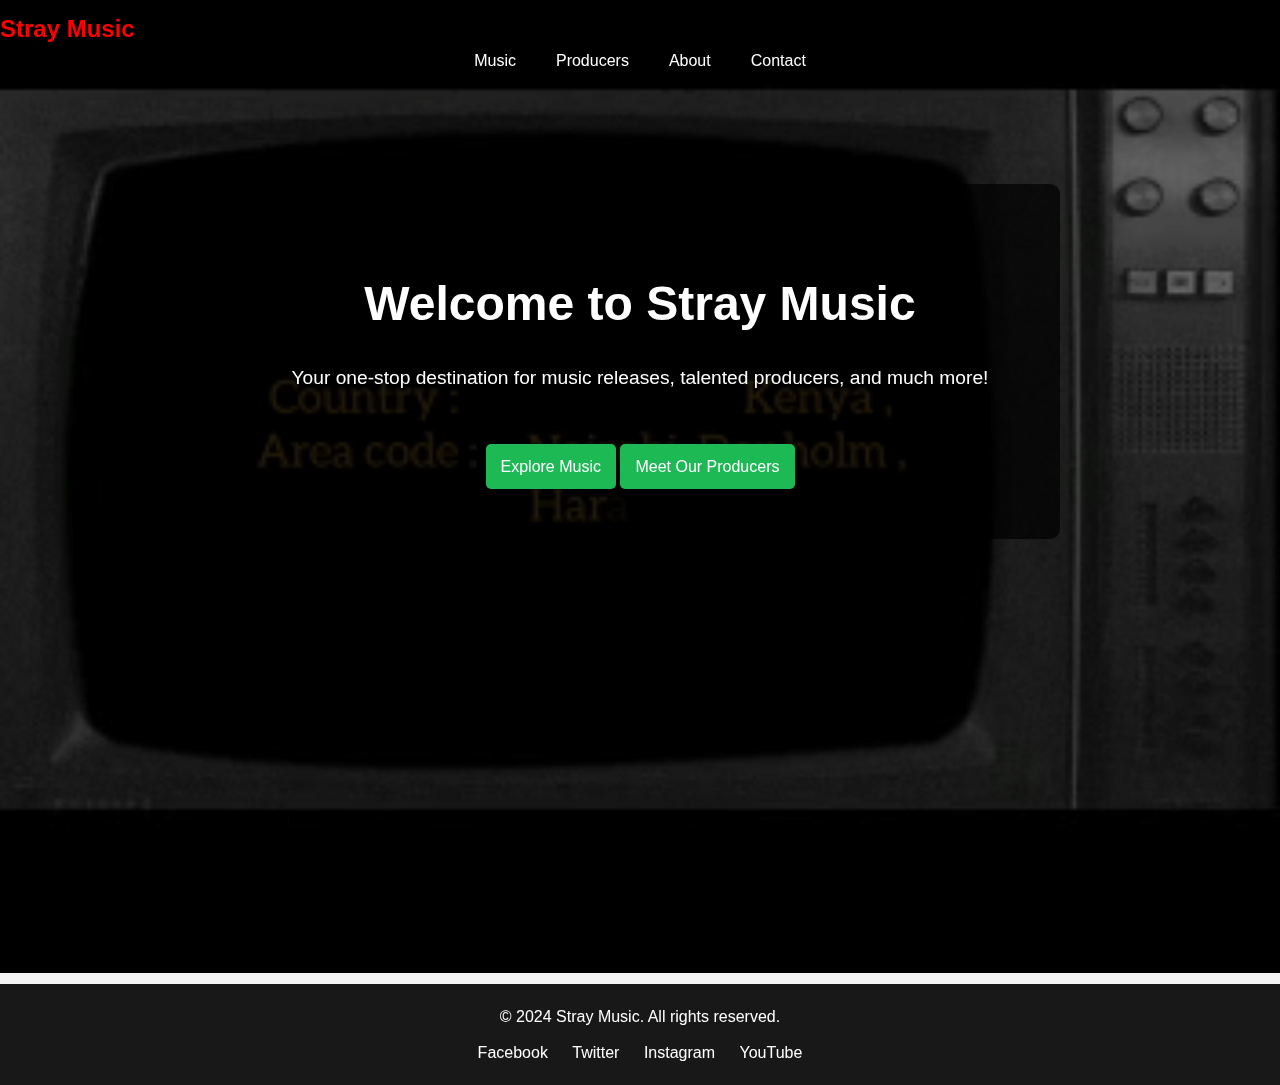
<file: Website/index.html>
<!DOCTYPE html>
<html lang="en">
<head>
    <meta charset="UTF-8">
    <meta name="viewport" content="width=device-width, initial-scale=1.0">
    <meta name="description" content="Stray Music - Promoting local talent and music.">
    <title>Stray Music</title>
    <link rel="icon" href="logo.png" type="image/x-icon">
    <link rel="stylesheet" href="styles.css">
</head>
<body>
    <div class="container">
        <!-- Video Background -->
        <video autoplay muted loop id="bg-video">
            <source src="Video Assignment 22YAD106762.mp4" type="video/mp4">
            Your browser does not support the video tag.
        </video>

        <!-- Navigation Bar -->
        <header>
            <nav>
                <div class="logo">
                    <a href="index.html">Stray Music</a>
                </div>
                <ul>
                    <li><a href="music.html">Music</a></li>
                    <li><a href="producers.html">Producers</a></li>
                    <li><a href="about.html">About</a></li>
                    <li><a href="contact.html">Contact</a></li>
                </ul>
            </nav>
        </header>

        <main>
            <section id="main">
                <div class="overlay">
                    <h1>Welcome to Stray Music</h1>
                    <p>Your one-stop destination for music releases, talented producers, and much more!</p>
                    <a href="music.html" class="btn">Explore Music</a>
                    <a href="producers.html" class="btn">Meet Our Producers</a>
                </div>
            </section>
        </main>

        <footer>
            <div class="footer-content">
                <p>&copy; 2024 Stray Music. All rights reserved.</p>
                <div class="social-media">
                    <a href="https://facebook.com/straymusic" target="_blank">Facebook</a>
                    <a href="https://twitter.com/straymusic" target="_blank">Twitter</a>
                    <a href="https://instagram.com/straymusic" target="_blank">Instagram</a>
                    <a href="https://youtube.com/straymusic" target="_blank">YouTube</a>
                </div>
            </div>
        </footer>
    </div>

    <script src="script.js"></script>
</body>
</html>
</file>
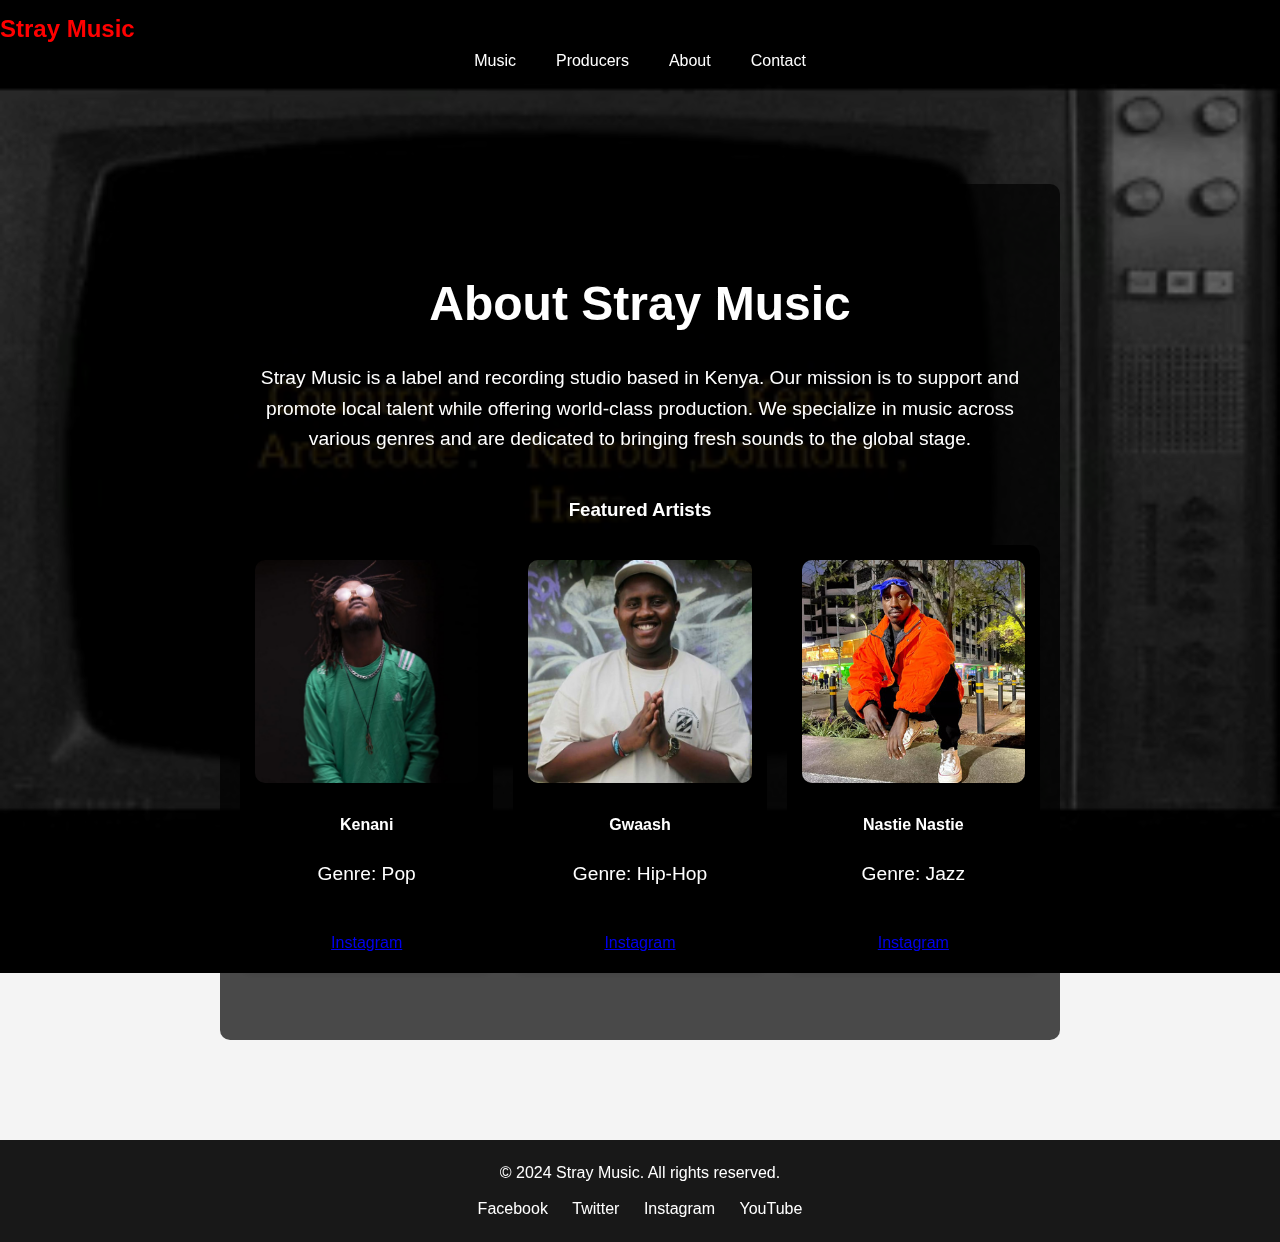
<file: Website/about.html>
<!DOCTYPE html>
<html lang="en">
<head>
    <meta charset="UTF-8">
    <meta name="viewport" content="width=device-width, initial-scale=1.0">
    <title>About | Stray Music</title>
    <link rel="icon" href="logo.png" type="image/x-icon">
    <link rel="stylesheet" href="styles.css">
</head>
<body>
    <div class="container">
        <!-- Video Background -->
        <video autoplay muted loop id="bg-video">
            <source src="Video Assignment 22YAD106762.mp4" type="video/mp4">
            Your browser does not support the video tag.
        </video>

        <!-- Navigation Bar -->
        <header>
            <nav>
                <div class="logo">
                    <a href="index.html">Stray Music</a>
                </div>
                <ul>
                    <li><a href="music.html">Music</a></li>
                    <li><a href="producers.html">Producers</a></li>
                    <li><a href="about.html">About</a></li>
                    <li><a href="contact.html">Contact</a></li>
                </ul>
            </nav>
        </header>

        <main>
            <section id="main">
                <div class="overlay">
                    <h1>About Stray Music</h1>
                    <p>Stray Music is a label and recording studio based in Kenya. Our mission is to support and promote local talent while offering world-class production. We specialize in music across various genres and are dedicated to bringing fresh sounds to the global stage.</p>
                    
                    <h3>Featured Artists</h3>
                    <div class="featured-artists">
                        <div class="artist">
                            <img src="kenani.jpg" alt="Kenani" class="artist-image">
                            <h4>Kenani</h4>
                            <p>Genre: Pop</p>
                            <a href="https://instagram.com/artist1" target="_blank">Instagram</a>
                        </div>
                        <div class="artist">
                            <img src="gwaash.jpg" alt="Gwaash" class="artist-image">
                            <h4>Gwaash</h4>
                            <p>Genre: Hip-Hop</p>
                            <a href="https://instagram.com/artist2" target="_blank">Instagram</a>
                        </div>
                        <div class="artist">
                            <img src="nastie.jpeg" alt="Nastie Nastie" class="artist-image">
                            <h4>Nastie Nastie</h4>
                            <p>Genre: Jazz</p>
                            <a href="https://instagram.com/artist3" target="_blank">Instagram</a>
                        </div>
                    </div>
                </div>
            </section>
        </main>

        <footer>
            <div class="footer-content">
                <p>&copy; 2024 Stray Music. All rights reserved.</p>
                <div class="social-media">
                    <a href="https://facebook.com/straymusic" target="_blank">Facebook</a>
                    <a href="https://twitter.com/straymusic" target="_blank">Twitter</a>
                    <a href="https://instagram.com/straymusic" target="_blank">Instagram</a>
                    <a href="https://youtube.com/straymusic" target="_blank">YouTube</a>
                </div>
            </div>
        </footer>
    </div>

    <script src="script.js"></script>
</body>
</html>
</file>
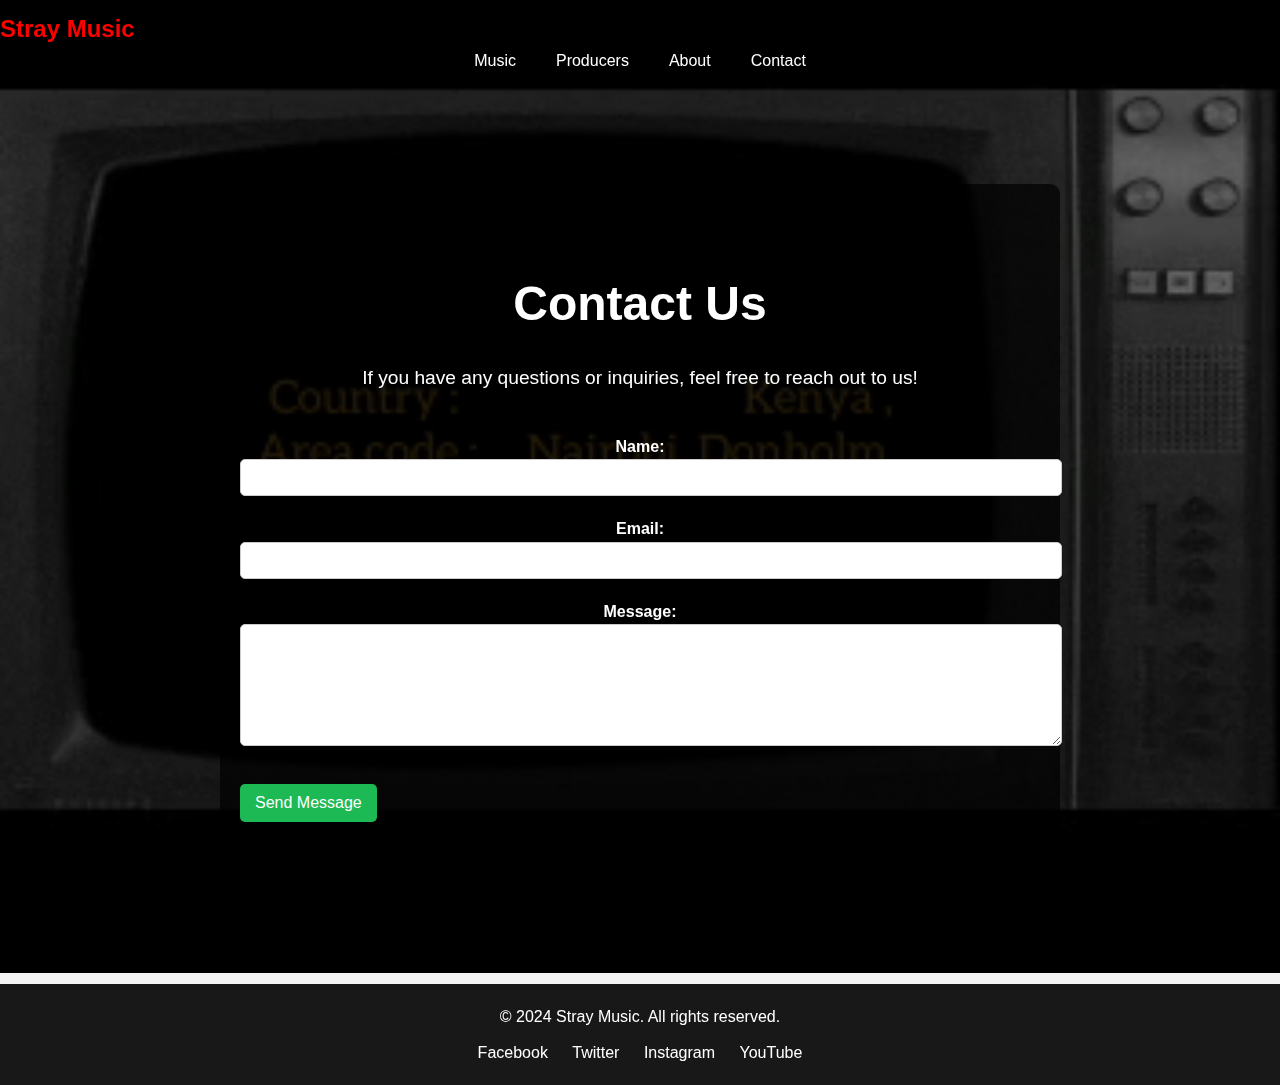
<file: Website/contact.html>
<!DOCTYPE html>
<html lang="en">
<head>
    <meta charset="UTF-8">
    <meta name="viewport" content="width=device-width, initial-scale=1.0">
    <title>Contact | Stray Music</title>
    <link rel="icon" href="logo.png" type="image/x-icon">
    <link rel="stylesheet" href="styles.css">
</head>
<body>
    <div class="container">
        <!-- Video Background -->
        <video autoplay muted loop id="bg-video">
            <source src="Video Assignment 22YAD106762.mp4" type="video/mp4">
            Your browser does not support the video tag.
        </video>

        <!-- Navigation Bar -->
        <header>
            <nav>
                <div class="logo">
                    <a href="index.html">Stray Music</a>
                </div>
                <ul>
                    <li><a href="music.html">Music</a></li>
                    <li><a href="producers.html">Producers</a></li>
                    <li><a href="about.html">About</a></li>
                    <li><a href="contact.html">Contact</a></li>
                </ul>
            </nav>
        </header>

        <main>
            <section id="main">
                <div class="overlay">
                    <h1>Contact Us</h1>
                    <p>If you have any questions or inquiries, feel free to reach out to us!</p>
                    <form action="submit_contact.php" method="POST">
                        <div class="form-group">
                            <label for="name">Name:</label>
                            <input type="text" id="name" name="name" required>
                        </div>
                        
                        <div class="form-group">
                            <label for="email">Email:</label>
                            <input type="email" id="email" name="email" required>
                        </div>

                        <div class="form-group">
                            <label for="message">Message:</label>
                            <textarea id="message" name="message" required></textarea>
                        </div>

                        <button type="submit" class="btn">Send Message</button>
                    </form>
                </div>
            </section>
        </main>

        <footer>
            <div class="footer-content">
                <p>&copy; 2024 Stray Music. All rights reserved.</p>
                <div class="social-media">
                    <a href="https://facebook.com/straymusic" target="_blank">Facebook</a>
                    <a href="https://twitter.com/straymusic" target="_blank">Twitter</a>
                    <a href="https://instagram.com/straymusic" target="_blank">Instagram</a>
                    <a href="https://youtube.com/straymusic" target="_blank">YouTube</a>
                </div>
            </div>
        </footer>
    </div>

    <script src="script.js"></script>
</body>
</html>
</file>
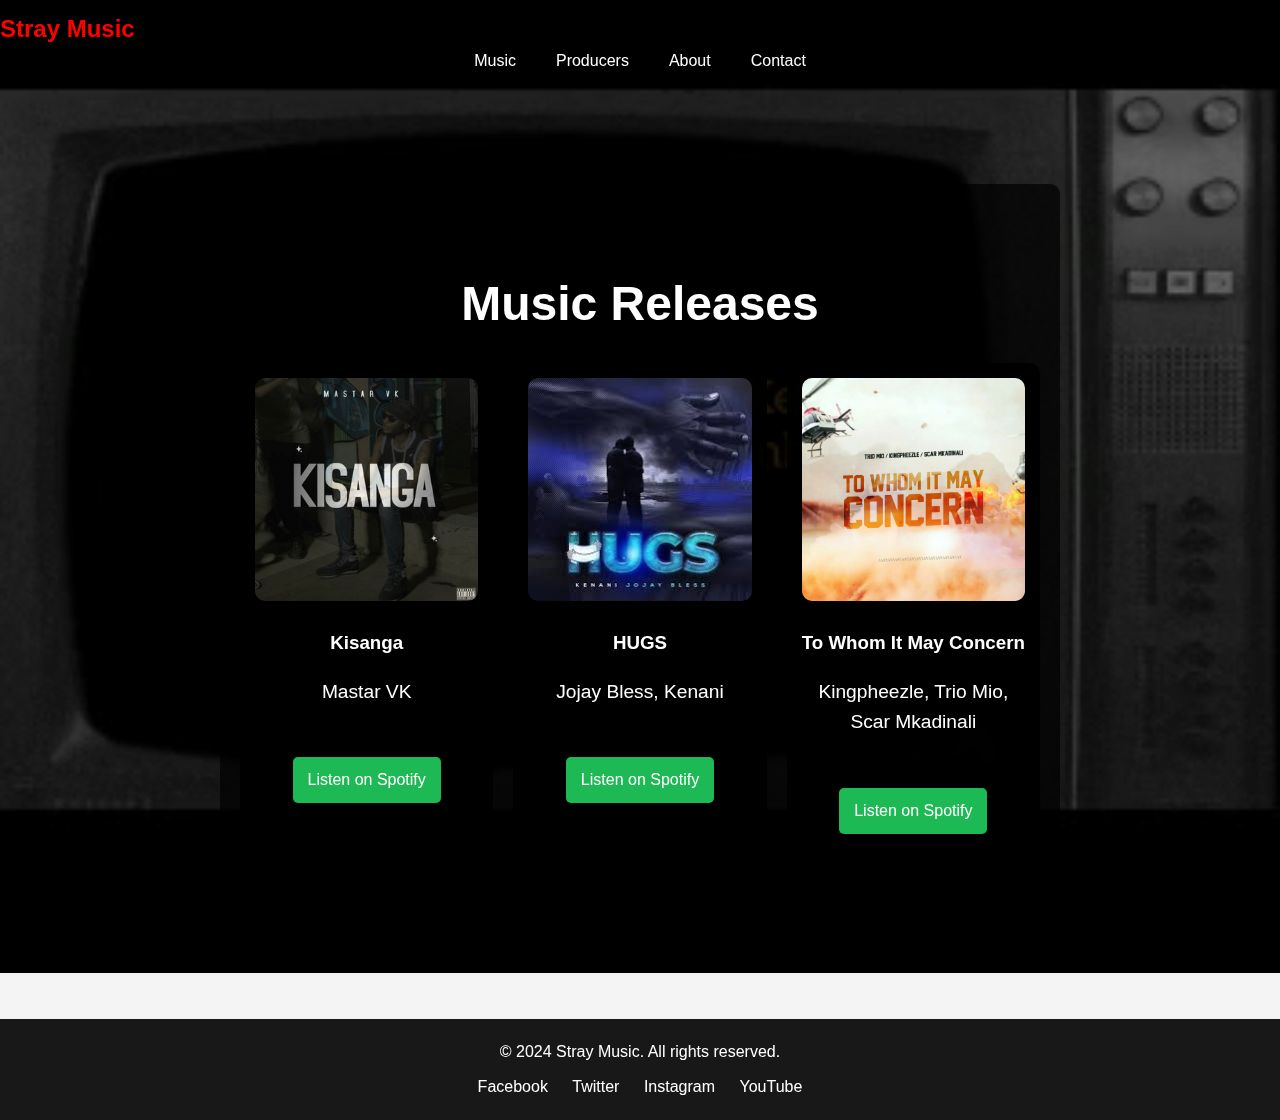
<file: Website/music.html>
<!DOCTYPE html>
<html lang="en">
<head>
    <meta charset="UTF-8">
    <meta name="viewport" content="width=device-width, initial-scale=1.0">
    <title>Music | Stray Music</title>
    <link rel="icon" href="logo.png" type="image/x-icon">
    <link rel="stylesheet" href="styles.css">
</head>
<body>
    <div class="container">
        <!-- Video Background -->
        <video autoplay muted loop id="bg-video">
            <source src="Video Assignment 22YAD106762.mp4" type="video/mp4">
            Your browser does not support the video tag.
        </video>

        <!-- Navigation Bar -->
        <header>
            <nav>
                <div class="logo">
                    <a href="index.html">Stray Music</a>
                </div>
                <ul>
                    <li><a href="music.html">Music</a></li>
                    <li><a href="producers.html">Producers</a></li>
                    <li><a href="about.html">About</a></li>
                    <li><a href="contact.html">Contact</a></li>
                </ul>
            </nav>
        </header>

        <main>
            <section id="main">
                <div class="overlay">
                    <h1>Music Releases</h1>
                    <div class="releases">
                        <div class="release">
                            <img src="kisanga.jpeg" alt="Kisanga Cover" class="cover-art">
                            <h3>Kisanga</h3>
                            <p>Mastar VK</p>
                            <a href="https://open.spotify.com/track/track_id_1" target="_blank" class="btn">Listen on Spotify</a>
                        </div>
                        <div class="release">
                            <img src="hugs.jpeg" alt="HUGS Cover" class="cover-art">
                            <h3>HUGS</h3>
                            <p>Jojay Bless, Kenani</p>
                            <a href="https://open.spotify.com/track/track_id_2" target="_blank" class="btn">Listen on Spotify</a>
                        </div>
                        <div class="release">
                            <img src="to whom it may concern.jpeg" alt="To Whom It May Concern Cover" class="cover-art">
                            <h3>To Whom It May Concern</h3>
                            <p>Kingpheezle, Trio Mio, Scar Mkadinali</p>
                            <a href="https://open.spotify.com/track/track_id_3" target="_blank" class="btn">Listen on Spotify</a>
                        </div>
                    </div>
                </div>
            </section>
        </main>


        <footer>
            <div class="footer-content">
                <p>&copy; 2024 Stray Music. All rights reserved.</p>
                <div class="social-media">
                    <a href="https://facebook.com/straymusic" target="_blank">Facebook</a>
                    <a href="https://twitter.com/straymusic" target="_blank">Twitter</a>
                    <a href="https://instagram.com/straymusic" target="_blank">Instagram</a>
                    <a href="https://youtube.com/straymusic" target="_blank">YouTube</a>
                </div>
            </div>
        </footer>
    </div>

    <script src="script.js"></script>
</body>
</html>
</file>
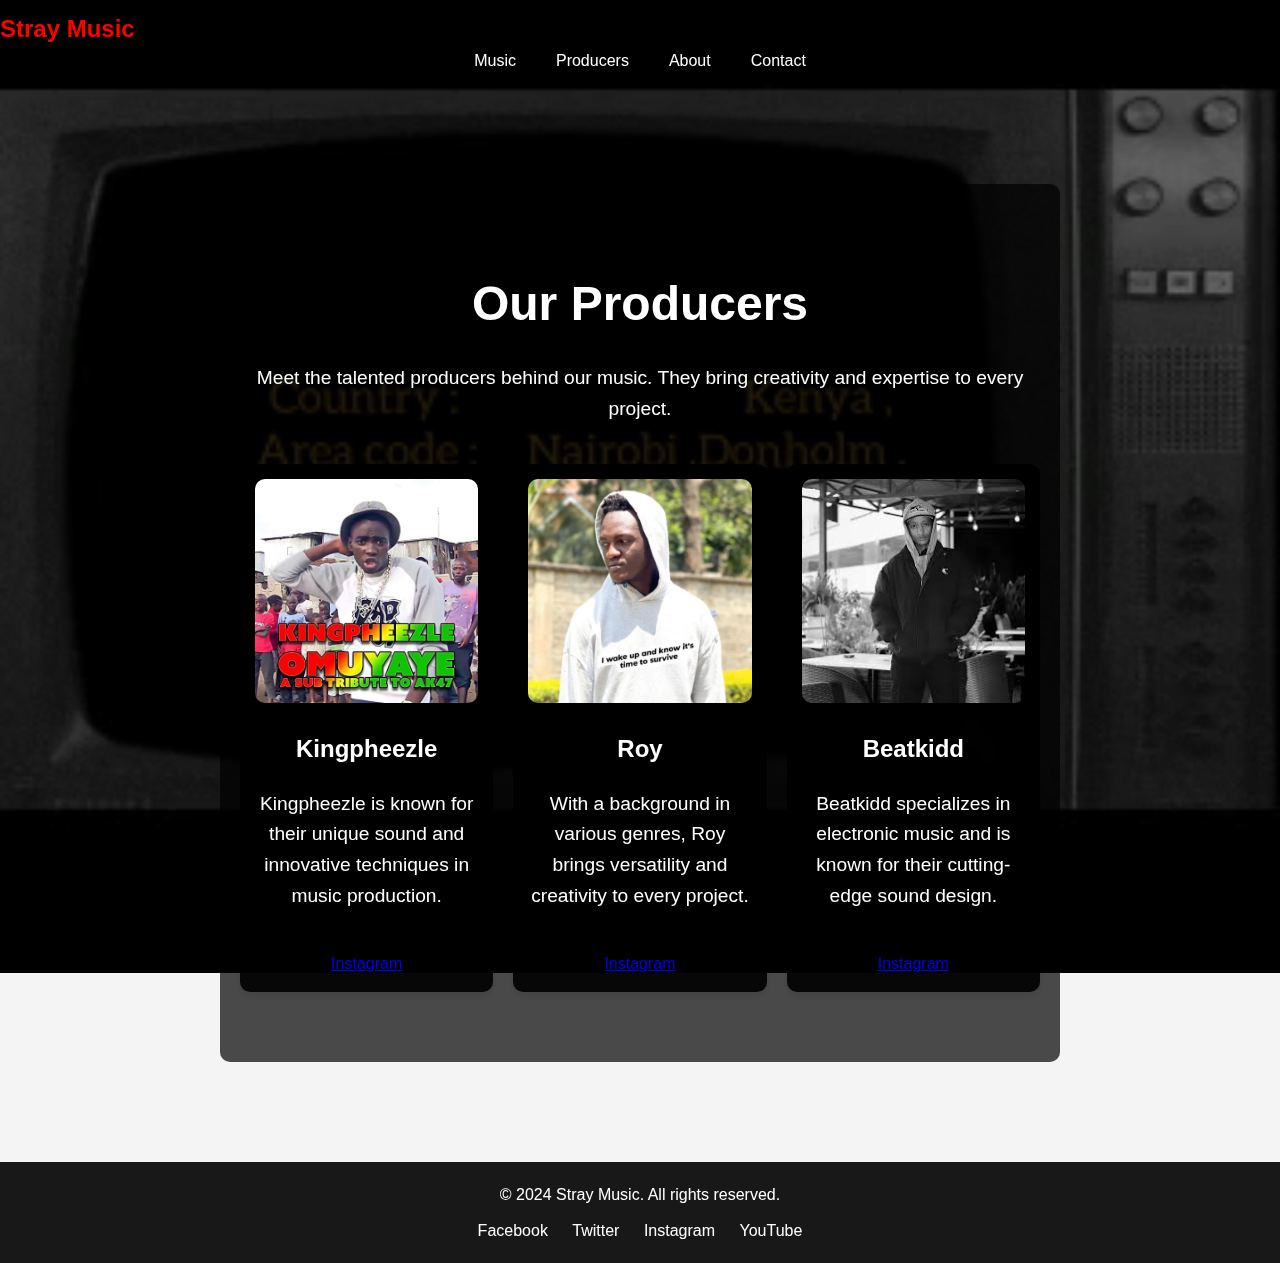
<file: Website/producers.html>
<!DOCTYPE html>
<html lang="en">
<head>
    <meta charset="UTF-8">
    <meta name="viewport" content="width=device-width, initial-scale=1.0">
    <title>Producers | Stray Music</title>
    <link rel="icon" href="logo.png" type="image/x-icon">
    <link rel="stylesheet" href="styles.css">
</head>
<body>
    <div class="container">
        <!-- Video Background -->
        <video autoplay muted loop id="bg-video">
            <source src="Video Assignment 22YAD106762.mp4" type="video/mp4">
            Your browser does not support the video tag.
        </video>

        <!-- Navigation Bar -->
        <header>
            <nav>
                <div class="logo">
                    <a href="index.html">Stray Music</a>
                </div>
                <ul>
                    <li><a href="music.html">Music</a></li>
                    <li><a href="producers.html">Producers</a></li>
                    <li><a href="about.html">About</a></li>
                    <li><a href="contact.html">Contact</a></li>
                </ul>
            </nav>
        </header>

        <main>
            <section id="main">
                <div class="overlay">
                    <h1>Our Producers</h1>
                    <p>Meet the talented producers behind our music. They bring creativity and expertise to every project.</p>
                    
                    <div class="producers">
                        <div class="producer">
                            <img src="Kingpheezle.jpg" alt="Kingpheezle" class="producer-image">
                            <h2>Kingpheezle</h2>
                            <p>Kingpheezle is known for their unique sound and innovative techniques in music production.</p>
                            <a href="https://www.instagram.com/kingpheezle?utm_source=ig_web_button_share_sheet&igsh=ZDNlZDc0MzIxNw==" target="_blank">Instagram</a>
                        </div>
                        <div class="producer">
                            <img src="roy.jpeg" alt="Roy" class="producer-image">
                            <h2>Roy</h2>
                            <p>With a background in various genres, Roy brings versatility and creativity to every project.</p>
                            <a href="https://www.instagram.com/_thisisroy?utm_source=ig_web_button_share_sheet&igsh=ZDNlZDc0MzIxNw==" target="_blank">Instagram</a>
                        </div>
                        <div class="producer">
                            <img src="beatkidd.jpeg" alt="Beatkidd" class="producer-image">
                            <h2>Beatkidd</h2>
                            <p>Beatkidd specializes in electronic music and is known for their cutting-edge sound design.</p>
                            <a href="https://www.instagram.com/beat_kidd?utm_source=ig_web_button_share_sheet&igsh=ZDNlZDc0MzIxNw==" target="_blank">Instagram</a>
                        </div>
                    </div>
                </div>
            </section>
        </main>

        <footer>
            <div class="footer-content">
                <p>&copy; 2024 Stray Music. All rights reserved.</p>
                <div class="social-media">
                    <a href="https://facebook.com/straymusic" target="_blank">Facebook</a>
                    <a href="https://twitter.com/straymusic" target="_blank">Twitter</a>
                    <a href="https://instagram.com/straymusic" target="_blank">Instagram</a>
                    <a href="https://youtube.com/straymusic" target="_blank">YouTube</a>
                </div>
            </div>
        </footer>
    </div>

    <script src="script.js"></script>
</body>
</html>
</file>
<file: Website/styles.css>
/* Color palette */
:root {
    --primary-color: #ff0000;
    --secondary-color: #ffffff;
    --background-color: #000000;
    --footer-background: rgba(0, 0, 0, 0.9);
    --main-overlay-background: rgba(0, 0, 0, 0.7); /* Semi-transparent overlay */
}

body {
    font-family: 'Arial', sans-serif;
    color: #ffffff;
    line-height: 1.6;
    margin: 0;
    padding: 0;
    background-color: #f4f4f4;    
    min-height: 100vh; /* Ensures footer is at the bottom */
}

.container {
    flex: 1; /* Allow the main content to grow and fill space */
    position: relative; /* Position relative for video background */
}

/* Video Background */
#bg-video {
    position: fixed;
    top: 50%;
    left: 50%;
    min-width: 100%;
    min-height: 100%;
    width: auto;
    height: auto;
    z-index: 1;
    transform: translate(-50%, -50%);
    background: no-repeat;
    background-size: cover;
    filter: brightness(0.5); /* Darken the video */
}

/* Header Styles */
header {
    background: rgba(0, 0, 0, 0.8);
    color: #fff;
    padding: 10px 0;
    position: sticky;
    top: 0;
    z-index: 1000;
}
nav ul {
    display: flex;
    justify-content: center;
    list-style: none;
    padding: 0;
}

.logo a {
    font-size:  1.5em;
    font-weight: bold;
    color: var(--primary-color);
    text-decoration: none;
}

nav ul {
    display: flex;
    list-style: none;
    padding: 0;
    margin: 0;
}

nav ul li {
    margin: 0 20px;
}

nav ul li a {
    color: #fff;
    text-decoration: none;
    transition: color 0.3s;
}

nav ul li a:hover {
    color: #1DB954; /* Spotify green */
}
.hero {
    position: relative;
    height: 400px;
    background: url('hero-image .jpg') no-repeat center center/cover;
    display: flex;
    align-items: center;
    justify-content: center;
    color: white;
    text-align: center;
}

.hero h1 {
    font-size: 3em;
    margin: 0;
}

.hero p {
    font-size: 1.5em;
}

.btn {
    padding: 10px 20px;
    background-color: #1DB954; /* Spotify green */
    color: white;
    border: none;
    border-radius: 5px;
    cursor: pointer;
    transition: background-color 0.3s;
}

.btn:hover {
    background-color: #1ed760; /* Lighter green on hover */
}


/* Main Section Styles */
main {
    position: relative;
    z-index: 10;
    text-align: center;
    padding: 100px 20px;
    min-height: calc(100vh - 200px); /* Ensure main section takes up enough space */
}

#main {
    position: relative;
}

.overlay {
    background-color: var(--main-overlay-background);
    padding: 50px 20px;
    border-radius: 10px; /* Rounded corners for a softer look */
    max-width: 800px; /* Limit the width for better readability */
    margin: auto; /* Center the overlay */
}

#main h1 {
    font-size: 3em;
    margin-bottom: 20px;
}

#main p {
    font-size: 1.2em;
    margin-bottom: 40px;
}

.btn {
    background-color: var(--primary-color);
    color: var(--secondary-color);
    padding: 15px 30px;
    border: none;
    border-radius: 5px;
    cursor: pointer;
    font-size: 1em;
    text-decoration: none;
    transition: background-color 0.3s;
}

.btn:hover {
    background-color: darken(var(--primary-color), 10%);
}

/* Footer Styles */
footer {
    background-color: var(--footer-background);
    padding: 20px;
    text-align: center;
    position: relative;
    z-index: 10;
}

.footer-content {
    max-width: 1200px;
    margin: auto;
}

footer p {
    margin: 0;
}

.social-media {
    margin-top: 10px;
}

.social-media a {
    color: var(--secondary-color);
    margin: 0 10px;
    text-decoration: none;
    transition: color 0.3s;
}

.social-media a:hover ```css
{
    color: var(--primary-color);
}

/* Form Styles */
form {
    display: flex;
    flex-direction: column; /* Stack elements vertically */
    align-items: flex-start; /* Align items to the start */
}

.form-group {
    margin-bottom: 20px; /* Space between form groups */
    width: 100%; /* Make form groups take full width */
}

label {
    margin-bottom: 5px; /* Space between label and input */
    font-weight: bold; /* Make labels bold for better visibility */
}

input[type="text"],
input[type="email"],
textarea {
    width: 100%; /* Make inputs and textarea take full width */
    padding: 10px; /* Add some padding for comfort */
    border: 1px solid #ccc; /* Add a border */
    border-radius: 5px; /* Rounded corners */
}

textarea {
    resize: vertical; /* Allow vertical resizing */
    height: 100px; /* Set a default height for the textarea */
}

.producers {
    display: grid;
    grid-template-columns: repeat(auto-fill, minmax(250px, 1fr));
    gap: 20px;
    margin: 20px 0;
}

.producer {
    background: rgba(0, 0, 0, 0.9);
    border-radius: 10px;
    padding: 15px;
    text-align: center;
    transition: transform 0.3s, box-shadow 0.3s;
    box-shadow: 0 4px 8px rgba(0, 0, 0, 0.1);
}

.producer:hover {
    transform: translateY(-5px);
    box-shadow: 0 8px 16px rgba(0, 0, 0, 0.2);
}

.producer-image {
    width: 100%;
    border-radius: 10px;
    height: auto;
}

.btn {
    display: inline-block;
    margin-top: 10px;
    padding: 10px 15px;
    background-color: #1DB954; /* Spotify green */
    color: white;
    text-decoration: none;
    border-radius: 5px;
    transition: background-color 0.3s;
}

.btn:hover {
    background-color: #1ed760; /* Lighter green on hover */
}
.featured-artists {
    display: grid;
    grid-template-columns: repeat(auto-fill, minmax(250px, 1fr));
    gap: 20px;
    margin: 20px 0;
}

.artist {
    background: rgba(0, 0, 0, 0.9);
    border-radius: 10px;
    padding: 15px;
    text-align: center;
    transition: transform 0.3s, box-shadow 0.3s;
    box-shadow: 0 4px 8px rgba(0, 0, 0, 0.1);
}

.artist:hover {
    transform: translateY(-5px);
    box-shadow: 0 8px 16px rgba(0, 0, 0, 0.2);
}

.artist-image {
    width: 100%;
    border-radius: 10px;
    height: auto;
}

.btn {
    display: inline-block;
    margin-top: 10px;
    padding: 10px 15px;
    background-color: #1DB954; /* Spotify green */
    color: white;
    text-decoration: none;
    border-radius: 5px;
    transition: background-color 0.3s;
}

.btn:hover {
    background-color: #1ed760; /* Lighter green on hover */
}
.releases {
    display: grid;
    grid-template-columns: repeat(auto-fill, minmax(250px, 1fr));
    gap: 20px;
    margin: 20px 0;
}

.release {
    background: rgba(0, 0, 0, 0.9);
    border-radius: 10px;
    padding: 15px;
    text-align: center;
    transition: transform 0.3s, box-shadow 0.3s;
    box-shadow: 0 4px 8px rgba(0, 0, 0, 0.1);
}

.release:hover {
    transform: translateY(-5px);
    box-shadow: 0 8px 16px rgba(0, 0, 0, 0.2);
}

.cover-art {
    width: 100%;
    border-radius: 10px;
    height: auto;
}

.btn {
    display: inline-block;
    margin-top: 10px;
    padding: 10px 15px;
    background-color: #1DB954; /* Spotify green */
    color: white;
    text-decoration: none;
    border-radius: 5px;
    transition: background-color 0.3s;
}

.btn:hover {
    background-color: #1ed760; /* Lighter green on hover */
}

.logo-img {
    height: 50px; /* Adjust height as needed */
    width: auto; /* Maintain aspect ratio */
    margin-left: 20px; /* Space from the left */
}
</file>
